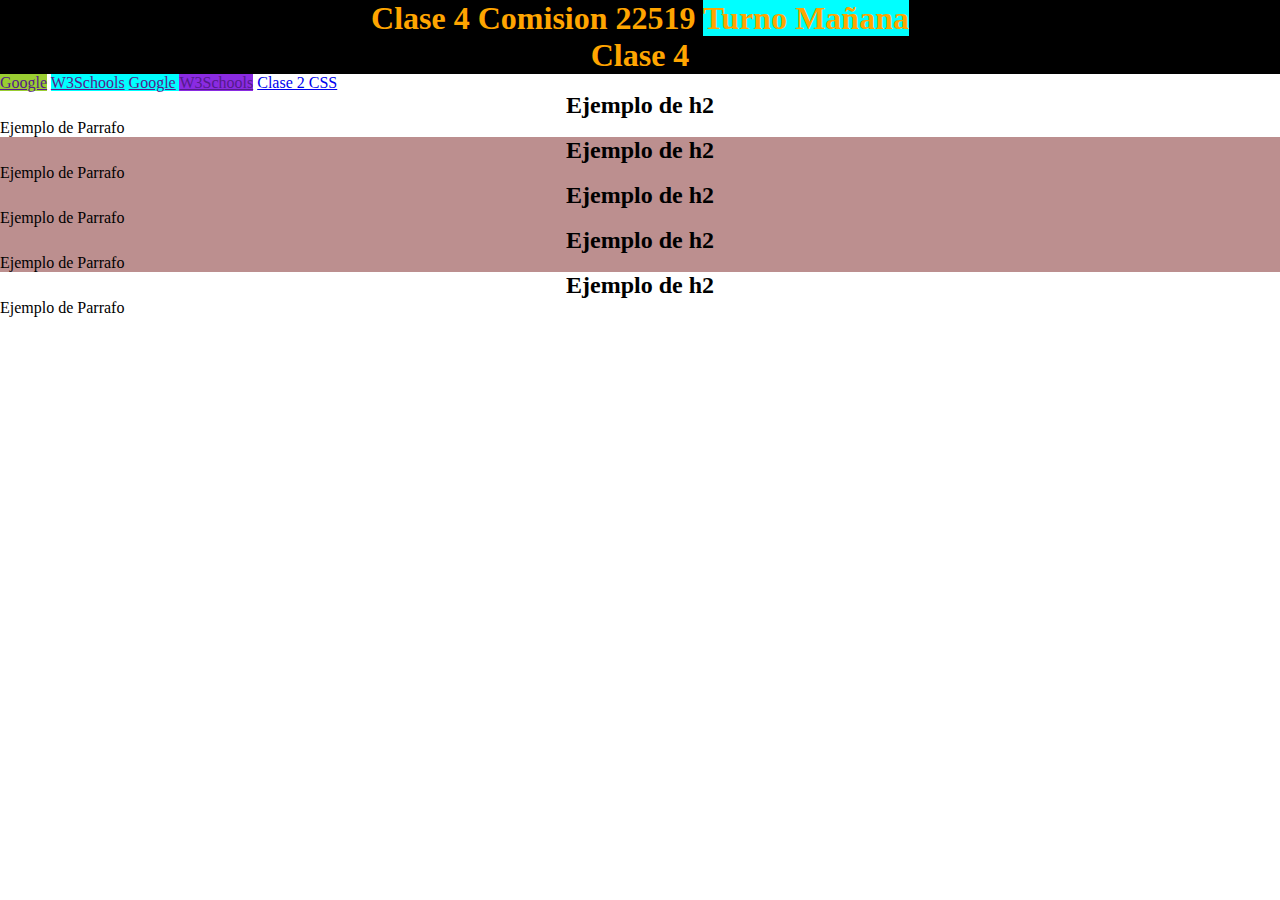
<file: index.html>
<!DOCTYPE html>
<html lang="es">

<head>
    <meta charset="UTF-8">
    <meta http-equiv="X-UA-Compatible" content="IE=edge">
    <meta name="viewport" content="width=device-width, initial-scale=1.0">
    <title>Clase CSS 1</title>
    <link rel="stylesheet" href="./CSS/estilosClase1.css">
</head>

<body>
    <header>
        <h1  class="center">Clase 4 Comision 22519 <span class="celeste">Turno Mañana</span></h1>
        <h1 class="center">Clase 4</h1>
        <nav>

            <a id="amarillo" title="Va a google" href="">Google</a>
            <span class="celeste">
                <a href="">W3Schools</a>
                <a href="">Google</a>
            </span>
            <a id="verde" href="">W3Schools</a>
            <a href="ClaseCS2.html">Clase 2 CSS</a>   
        </nav>

    </header>
    <main>
        <h2 class="center">Ejemplo de h2</h2>
        <p>Ejemplo de Parrafo</p>
        <div class="rojo">
            <h2 class="center">Ejemplo de h2</h2>
            <p>Ejemplo de Parrafo</p>
            <h2 class="center">Ejemplo de h2</h2>
            <p>Ejemplo de Parrafo</p>
            <h2 class="center">Ejemplo de h2</h2>
            <p>Ejemplo de Parrafo</p>
        </div>
        <h2 class="center">Ejemplo de h2</h2>
        <p>Ejemplo de Parrafo</p>
    </main>
    <footer>

    </footer>
</body>

</html>
</file>
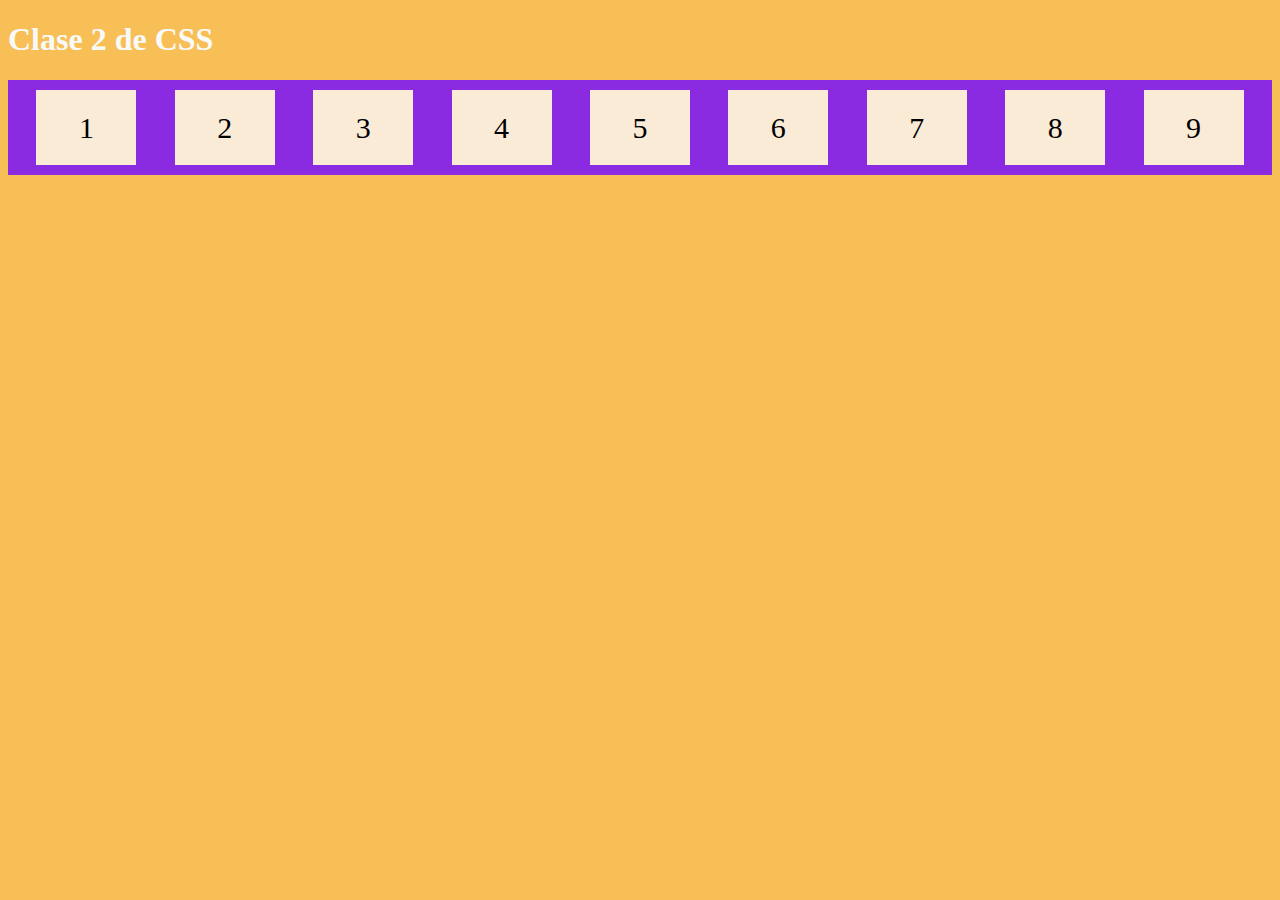
<file: ClaseCS2.html>
<!DOCTYPE html>
<html lang="en">
<head>
    <meta charset="UTF-8">
    <meta http-equiv="X-UA-Compatible" content="IE=edge">
    <meta name="viewport" content="width=device-width, initial-scale=1.0">
    <title>Document</title>
    <link rel="stylesheet" href="./CSS/estilosClase2.css">
</head>
<body>
    <h1>Clase 2 de CSS</h1>
    <header>

    </header>
    <main>
        <div class="flex-container">

            <div>1</div>
            <div>2</div>
            <div>3</div>
            <div>4</div>
            <div>5</div>
            <div>6</div>
            <div>7</div>
            <div>8</div>
            <div>9</div>

        </div>
    </main>
    <footer>
        
    </footer>
</body>
</html>
</file>
<file: CSS/estilosClase1.css>
*{
    padding: 0;
    margin: 0;
}
h1{
    color: orange;
    background-color: black;
}

#amarillo{
    background-color: yellowgreen;
}
#verde{
    background-color: blueviolet;
}
.center{
    text-align: center;
}
.celeste{
    background-color:aqua;
    
}
.rojo{
    background-color: rosybrown;
}
</file>
<file: CSS/estilosClase2.css>
body{
    background-color: rgb(248, 191, 86);
}

h1{
   color: rgb(248, 250, 250);
}
.flex-container{
    display: flex;
    height: 120;
    flex-direction: row nowrap;
    justify-content: space-evenly;
    align-items: center;
    background-color: blueviolet;
}
.flex-container>div {
    background-color: antiquewhite;
    width: 100px;
    margin: 10px;
    text-align: center;
    line-height: 75px;
    font-size: 30px;
}
</file>
